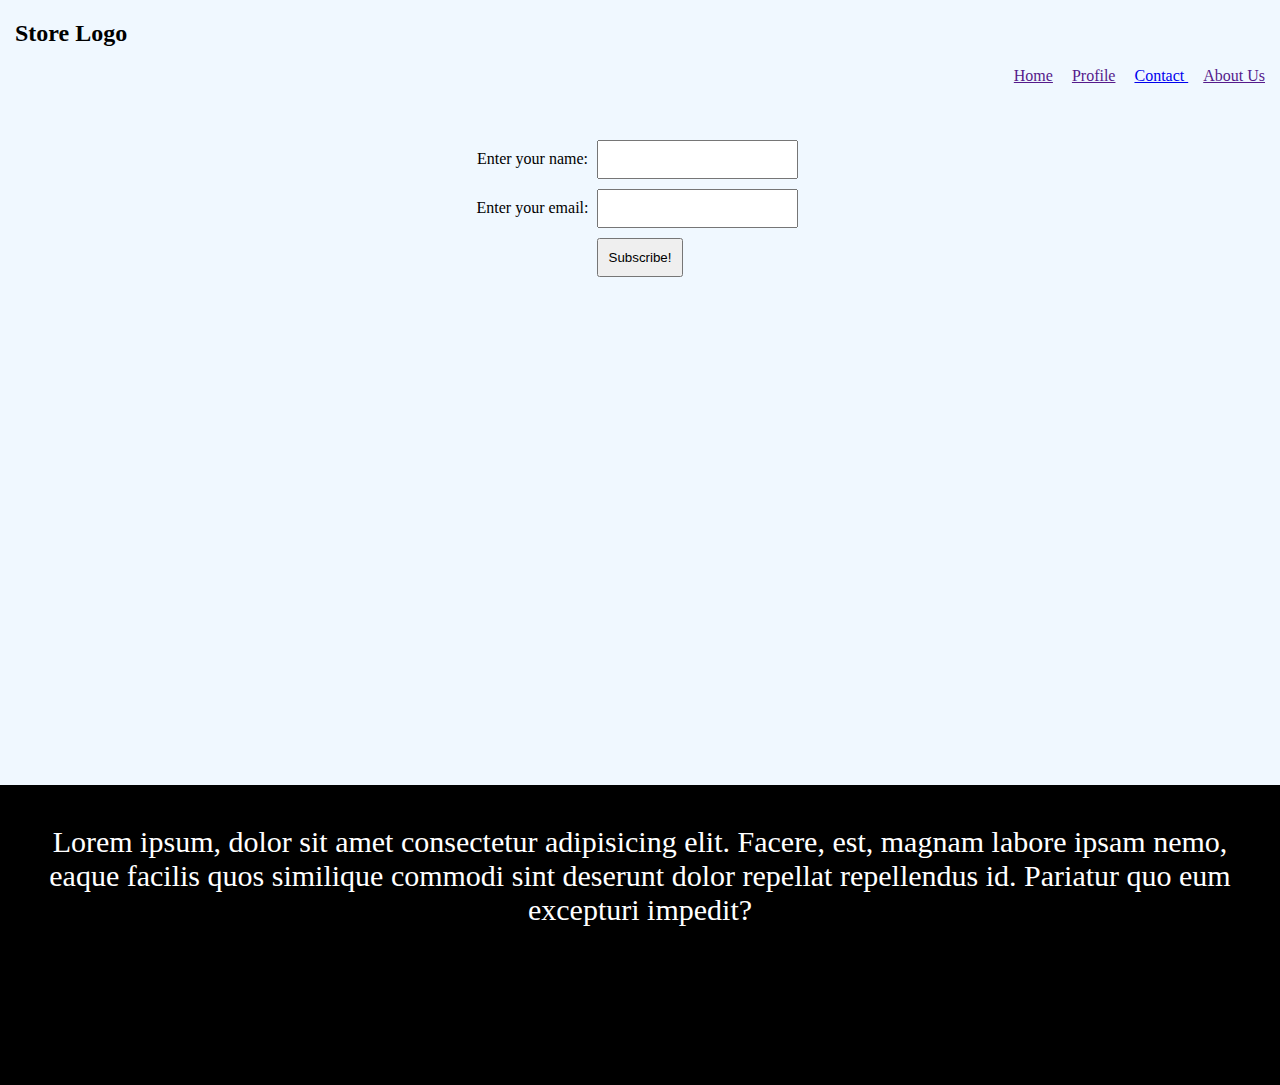
<file: contact.html>
<!DOCTYPE html>
<html lang="en">
<head>
    <meta charset="UTF-8">
    <meta http-equiv="X-UA-Compatible" content="IE=edge">
    <meta name="viewport" content="width=device-width, initial-scale=1.0">
    <link rel="stylesheet" href="style.css">
    <title>Document</title>
</head>
<body>
    <header>
        <h2>Store Logo</h2>

        <div class="links" align="right">
            <a href="">Home</a>
            <a href="">Profile</a>
            <a href="contact.html">Contact </a>
            <a href="">About Us</a>
        </div>
    </header>

 <div style="height: 600px; margin: 50px;">
    <form action="" method="get" class="form-example">
        <div class="form-example">
          <label for="name">Enter your name: </label>
          <input type="text" name="name" id="name" required>
        </div>
        <div class="form-example">
          <label for="email">Enter your email: </label>
          <input type="email" name="email" id="email" required>
        </div>
        <div class="form-example">
          <input type="submit" value="Subscribe!">
        </div>
      </form>
 </div>

      <footer>
        <div class="footer">
            <p>
                Lorem ipsum, dolor sit amet consectetur adipisicing elit. Facere, est, magnam labore ipsam nemo, eaque facilis quos similique commodi sint deserunt dolor repellat repellendus id. Pariatur quo eum excepturi impedit?
            </p>
        </div>
    </footer>
      
</body>
</html>
</file>
<file: style.css>
body{
   margin: 0;
   background-color: aliceblue;

}
h2{
  margin-left:15px;
  margin-top: 20px;
}
.links a{
  height: 40px;
  margin-right: 15px;
  padding-bottom: 20px;
}
img{
    width: 100%;
    height: 700px;
}
.column{
    float: left;
    width: 25%;
    height: 433px;
}
.column img{
    width: 100%;
    height: 400px;
    padding: 20px;
   /* margin-left: 2px;
   margin-right: 2px; */
   /* padding-left: 2px;
   padding-right: 2px; */
   background-color: aliceblue;
   /* border: 2px solid gray; */
}
footer{
    height: 300px;
    background-color: black;
}
p{
    width: 1200px;
    color: white;
    text-align: center;
    font-size: 30px;
    padding-top: 40px;
    margin: auto;
    
}

/* form{
    text-align: center;
}
form input{
    width: 50%;
    height: 40px;
    text-align: center;
    
} */

form{
    text-align: center;
}
form input{
    padding: 10px;
    margin: 5px;
}
</file>
